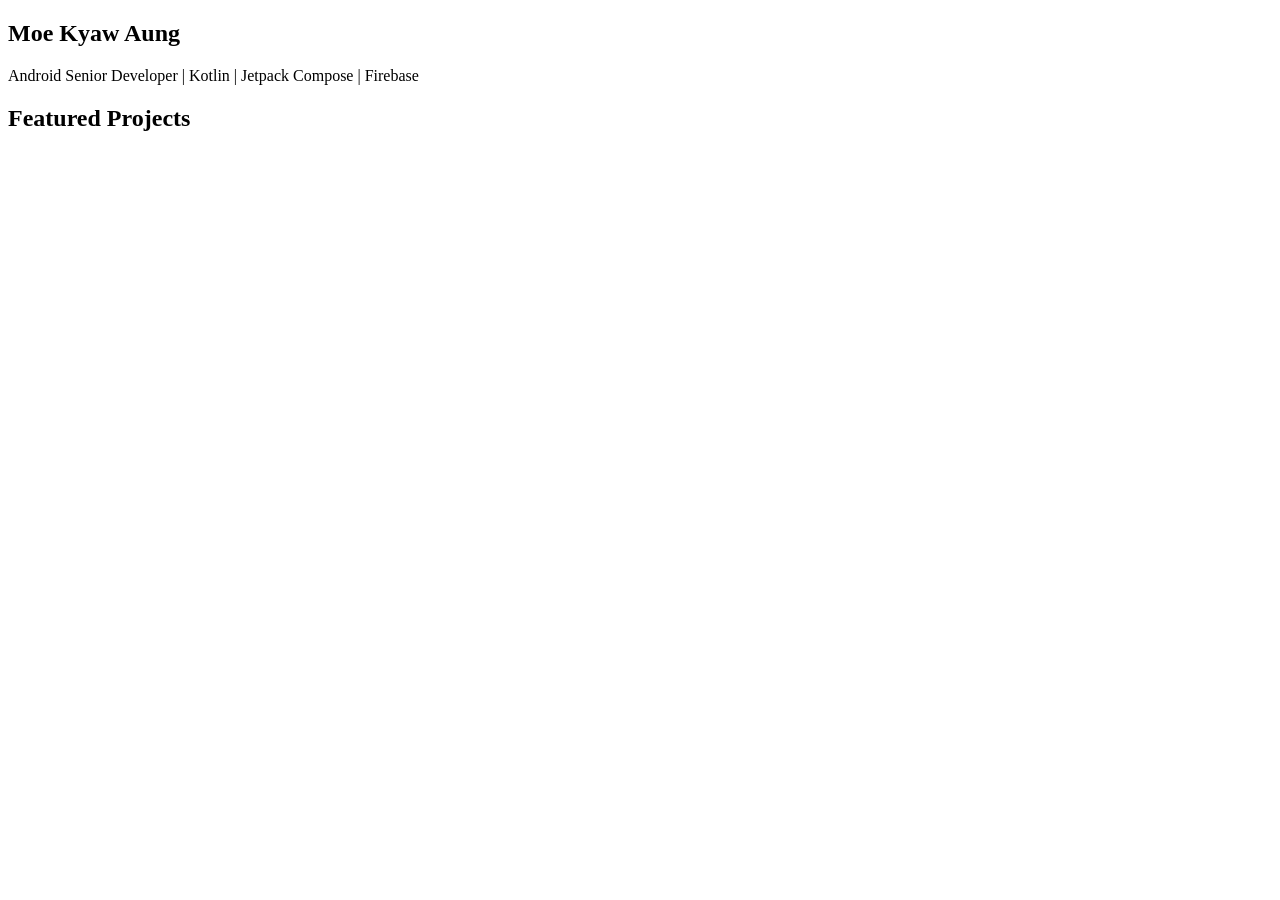
<file: src/main/resources/templates/index.html>
<!DOCTYPE html>
<html xmlns:th="http://www.thymeleaf.org" th:replace="layout :: body">
<body>
<section class="hero">
  <h1>Moe Kyaw Aung</h1>
  <p>Android Senior Developer | Kotlin | Jetpack Compose | Firebase</p>
</section>

<section class="projects">
  <h2>Featured Projects</h2>
  <div class="grid">
    <article th:each="project : ${projects}">
      <img th:src="${project.imageUrl}" th:alt="${project.title}">
      <h3 th:text="${project.title}"></h3>
      <p th:text="${project.description}"></p>
    </article>
  </div>
</section>
</body>
</html>
</file>
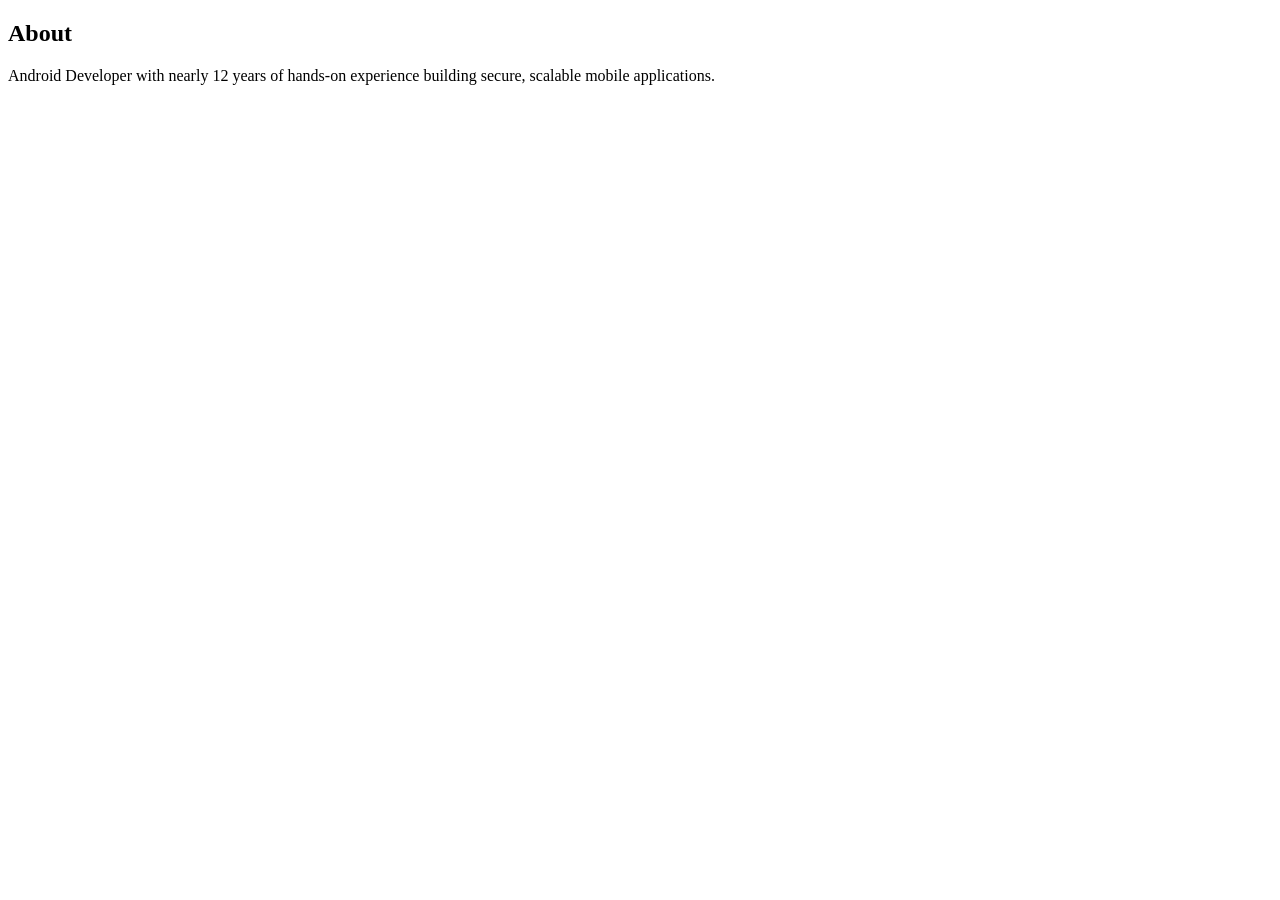
<file: src/main/resources/templates/about.html>
<!DOCTYPE html>
<html xmlns:th="http://www.thymeleaf.org" th:replace="layout :: body">
<body>
<section>
  <h1>About</h1>
  <p>Android Developer with nearly 12 years of hands-on experience building secure, scalable mobile applications.</p>
</section>
</body>
</html>
</file>
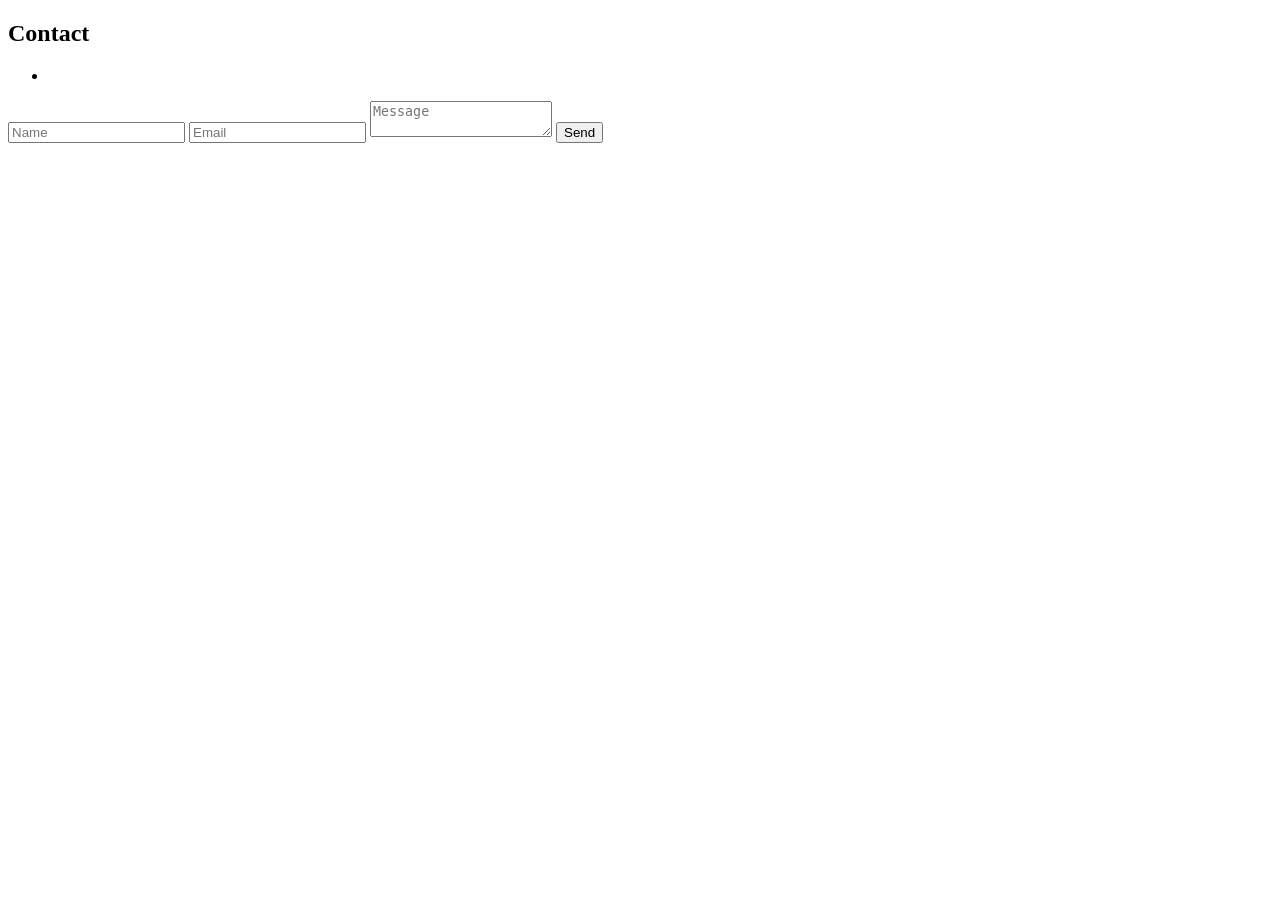
<file: src/main/resources/templates/contact.html>
<!DOCTYPE html>
<html xmlns:th="http://www.thymeleaf.org" th:replace="layout :: body">
<body>
<section>
  <h1>Contact</h1>

  <ul th:if="${errors != null}">
    <li th:each="err : ${errors}" th:text="${err}"></li>
  </ul>

  <form method="post" action="/contact">
    <input name="name" placeholder="Name">
    <input name="email" placeholder="Email">
    <textarea name="message" placeholder="Message"></textarea>
    <button type="submit">Send</button>
  </form>
</section>
</body>
</html>
</file>
